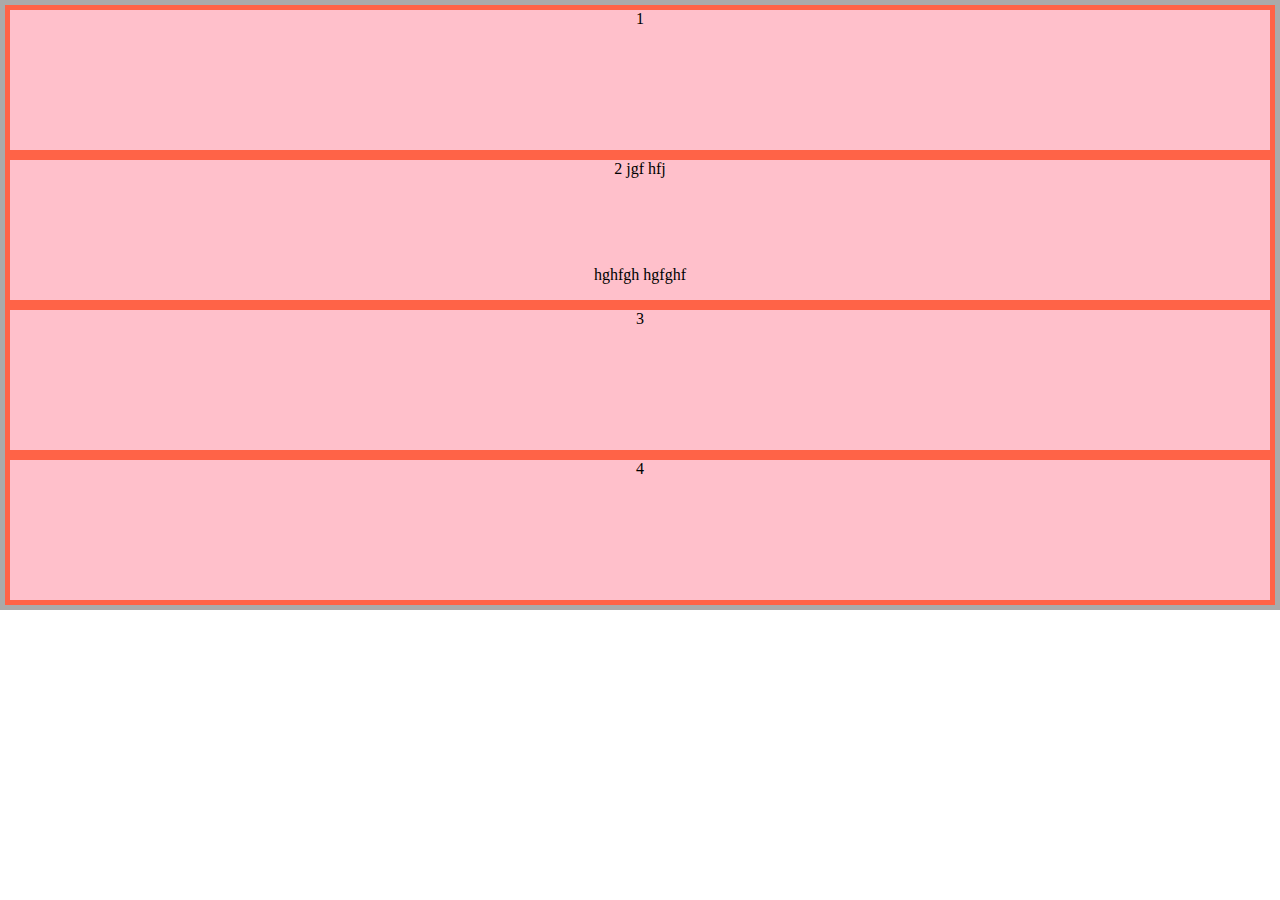
<file: index.html>
<!DOCTYPE html>
<html lang="en">
<head>
    <meta charset="UTF-8">
    <meta name="viewport" content="width=device-width, initial-scale=1.0">
    <title>Learn HTML</title>
    <link rel="stylesheet" href="./assets/css/style.css">
</head>
<body>
    <div class="container flex-parent">
        <div class="item aling-self">1</div>
        <div class="item flex-parent">2 jgf hfj<p>hghfgh hgfghf</p></div>
        <div class="item order">3</div>
        <div class="item">4</div>
        <!-- <div class="item">5</div>
        <div class="item">6</div>
        <div class="item">7</div>
        <div class="item">8 lorem udtyhj</div>
        <div class="item">9</div>
        <div class="item">10</div>
        <div class="item">11</div>
        <div class="item">12</div>
        <div class="item">13</div>
        <div class="item">14</div>
        <div class="item">15</div>
        <div class="item">16</div>
        <div class="item">17</div>
        <div class="item">18</div>
        <div class="item">19</div>
        <div class="item">20</div> -->
    </div>
</body>
</html>
</file>
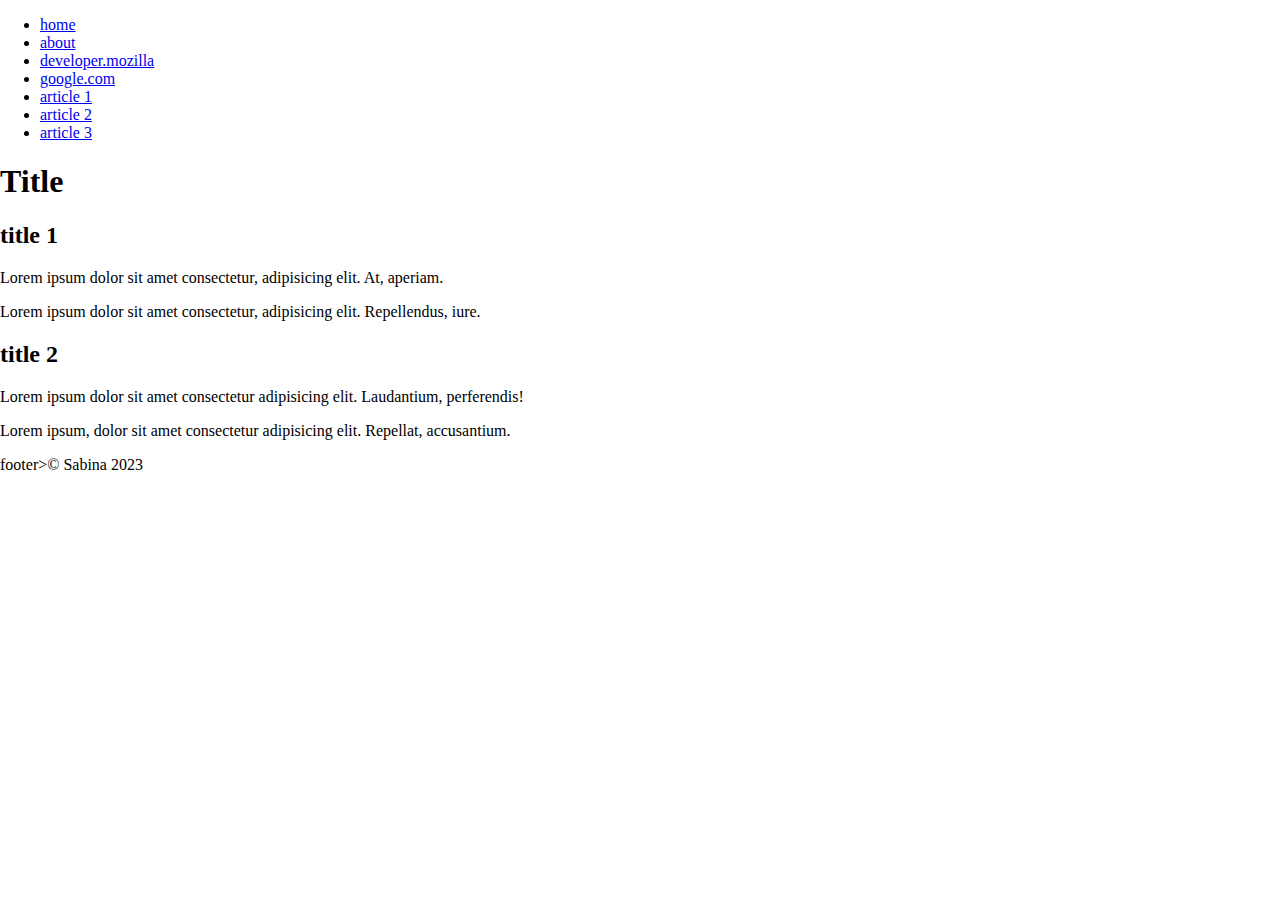
<file: pages/about.html>
<!DOCTYPE html>
<html lang="en">
<head>
    <meta charset="UTF-8">
    <meta name="viewport" content="width=device-width, initial-scale=1.0">
    <title>About|Site</title>
    <link rel="stylesheet" href="./../assets/css/style.css">
</head>
<body>
    <header>
        <nav>
            <ul>
                <li><a href="./../index.html">home</a></li>
                <li><a href="#">about</a></li>
                <li><a href="https://developer.mozilla.org/en-US/docs/Learn/HTML" target="blank">developer.mozilla</a></li>
                <li><a href="https://www.google.com/" target="blank">google.com</a></li>
                <li><a href="./../index.html#article1">article 1</a></li>
                <li><a href="./../index.html#article2">article 2</a></li>
                <li><a href="./../index.html#article3">article 3</a></li>
            </ul>
        </nav>
    </header>
    <main>
        <section>
            <h1>Title</h1>
            <article>
                <h2>title 1</h2>
                <p>
                    Lorem ipsum dolor sit amet consectetur, adipisicing elit. At, aperiam.
                </p>
                <p>
                    Lorem ipsum dolor sit amet consectetur, adipisicing elit. Repellendus, iure.
                </p>
            </article>
            <article>
                <h2>title 2</h2>
                <p>
                    Lorem ipsum dolor sit amet consectetur adipisicing elit. Laudantium, perferendis!
                </p>
                <p>
                    Lorem ipsum, dolor sit amet consectetur adipisicing elit. Repellat, accusantium.
                </p>
            </article>
        </section> 
    </main> 
    footer>&copy; Sabina 2023</footer>
</body>
</html>
</file>
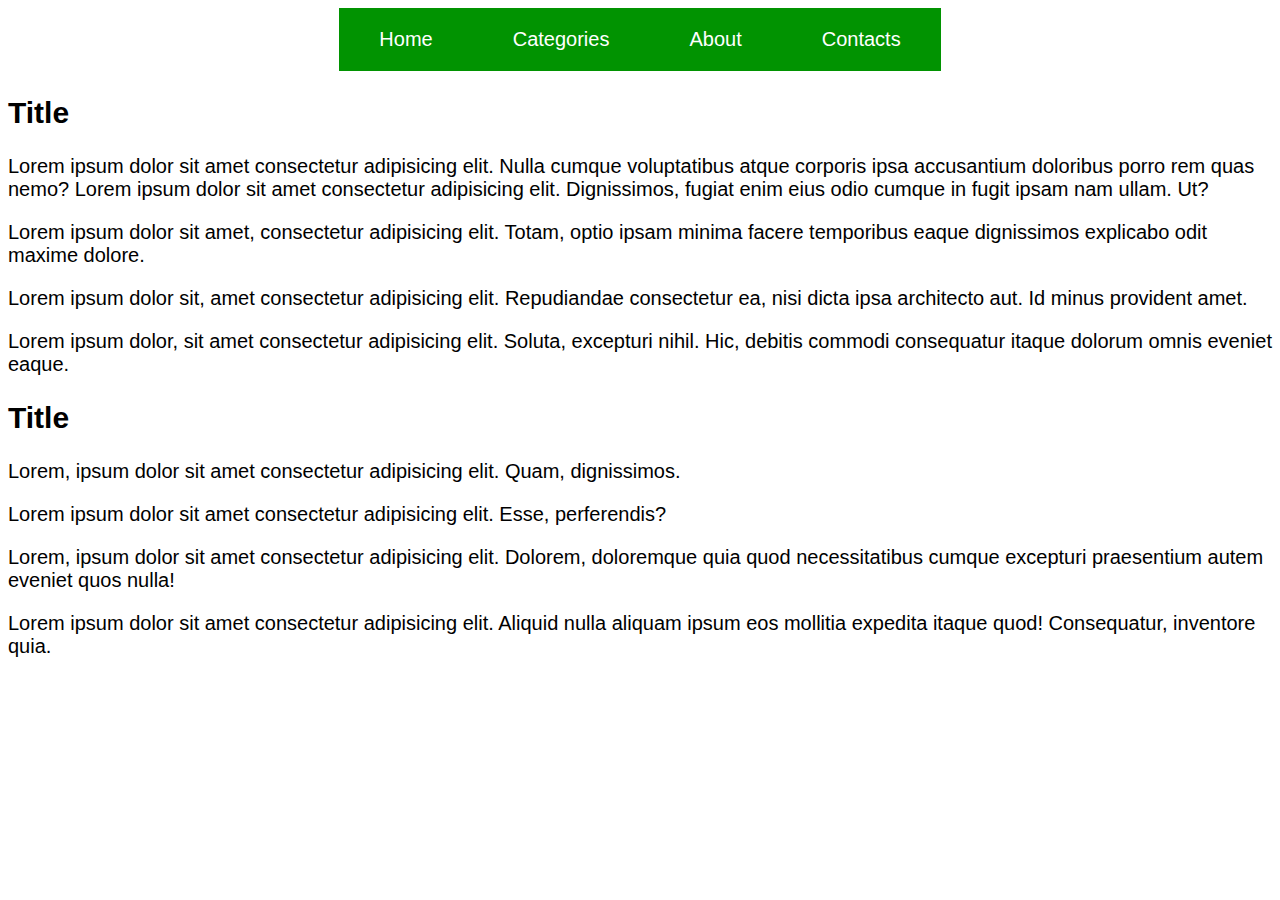
<file: pages/menu.html>
<!DOCTYPE html>
<html lang="en">
<head>
    <meta charset="UTF-8">
    <meta name="viewport" content="width=device-width, initial-scale=1.0">
    <title>Menu</title>
    <link rel="stylesheet" href="./../assets/css/menu.css">
</head>
<body>
    <nav>
        <ul class="nav-list">
          <li class="nav-item"><a class="nav-link" href="#">home</a></li>
          <li class="nav-item">
            <a class="nav-link" href="#">categories</a>
            <ol class="sub-nav-list">
              <li class="nav-item sub-nav-item">
                <a class="nav-link" href="#">man</a>
              </li>
              <li class="nav-item sub-nav-item">
                <a class="nav-link" href="#">women</a>
                <ul class="sub-nav-list">
                    <li><a href="" class="nav-link sub-nav-item">text 1</a></li>
                    <li><a href="" class="nav-link sub-nav-item">text 2</a></li>
                    <li><a href="" class="nav-link sub-nav-item">text 3</a></li>
                 </ul>
              </li>
              <li class="nav-item sub-nav-item">
                <a class="nav-link" href="#">kids</a>
              </li>
            </ol>
          </li>
          <li class="nav-item"><a class="nav-link" href="#">about</a></li>
          <li class="nav-item"><a class="nav-link" href="#">contacts</a></li>
        </ul>
      </nav>
 <main>
    <article>
        <h2>Title</h2>
            <p>Lorem ipsum dolor sit amet consectetur adipisicing elit. Nulla cumque voluptatibus atque corporis ipsa accusantium doloribus porro rem quas nemo? Lorem ipsum dolor sit amet consectetur adipisicing elit. Dignissimos, fugiat enim eius odio cumque in fugit ipsam nam ullam. Ut?</p>
            <p>Lorem ipsum dolor sit amet, consectetur adipisicing elit. Totam, optio ipsam minima facere temporibus eaque dignissimos explicabo odit maxime dolore.</p>
            <p>Lorem ipsum dolor sit, amet consectetur adipisicing elit. Repudiandae consectetur ea, nisi dicta ipsa architecto aut. Id minus provident amet.</p>
            <p>Lorem ipsum dolor, sit amet consectetur adipisicing elit. Soluta, excepturi nihil. Hic, debitis commodi consequatur itaque dolorum omnis eveniet eaque.</p>
        <h2>Title</h2>
            <p>Lorem, ipsum dolor sit amet consectetur adipisicing elit. Quam, dignissimos.</p>
            <p>Lorem ipsum dolor sit amet consectetur adipisicing elit. Esse, perferendis?</p>
            <p>Lorem, ipsum dolor sit amet consectetur adipisicing elit. Dolorem, doloremque quia quod necessitatibus cumque excepturi praesentium autem eveniet quos nulla!</p>
            <p>Lorem ipsum dolor sit amet consectetur adipisicing elit. Aliquid nulla aliquam ipsum eos mollitia expedita itaque quod! Consequatur, inventore quia.</p>
    </article>
 </main>   
</body>
</html>
</file>
<file: assets/css/style.css>
*{
    box-sizing: border-box;
}
body{
    margin: 0;
}
.container{
    max-height: 100vh;
    height: auto;
    min-height: 60vh;
    border: 5px solid #aaa;
}
.item{
    /* flex-basis: 150px;
    flex-grow: 0;
    flex-shrink: 1; */
    flex: 0 1 150px;
    /* max-width: 200px; */
    /* width: 50px; */
    /* min-width: 100px;  */
    /* height: 50px; */
    border: 5px solid tomato;
    background-color: pink;
    text-align: center;
}
.flex-parent{
    display: flex;
    flex-direction: column;
    /* flex-wrap: wrap;  */
    /* flex-flow: row wrap; */ 
    justify-content: space-between;
    align-items: stretch;
    /* align-content: center; */
}
/* .order{
    order: -1;
}
.aling-self{
    align-self: center;
} */
.item .flex-parent{
    display: flex;
    flex-direction: row;
}
</file>
<file: assets/css/menu.css>
:root{
    font-size: 20px;
    font-family: sans-serif;
}
ul,
ol{
    list-style-type: none;
    padding: 0;
}
a{
    color: inherit;
}
.nav-list{
    text-align: center;
    font-size: 0;
}
.nav-list>.nav-item{
    display: inline-block;
}
.nav-item{
    position: relative;
    color: #fff;
    font-size: 1rem;
    
}
.nav-link{
    display: block;
    padding: 1em 2em;
    background-color: rgb(1, 147, 1);
    text-decoration: none;
    text-transform: capitalize;
}
.nav-list .sub-nav-list{
    display: none;
    position: absolute;
    left: 0;
    right: 0;
    text-align: center;
}
.nav-item:hover .sub-nav-list{
    display: block;
}
.nav-item:hover>.nav-link{
    background-color: rgb(11, 138, 11);
}
.nav-list .sub-nav-list .sub-nav-list{
    width: 100%;
    left: 100%;
    top: 0;
}
</file>
